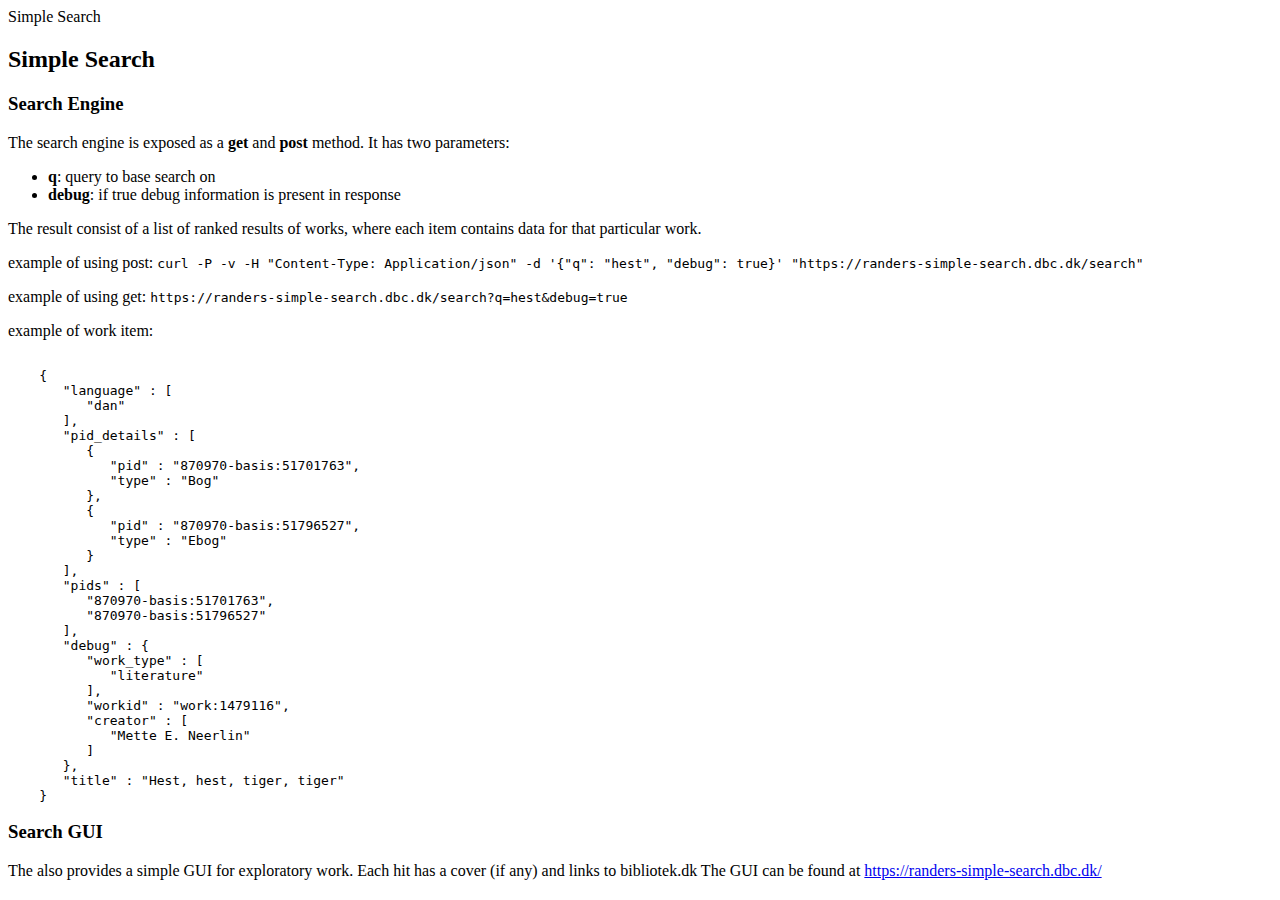
<file: src/simple_search/html/help.html>
<html>
  <head>Simple Search</head>
  <body>

    <h2>Simple Search</h2>

    <h3>Search Engine</h3>

    <p>The search engine is exposed as a <b>get</b> and <b>post</b> method. It has two parameters:</p>

<ul>
<li><b>q</b>: query to base search on</li>
<li><b>debug</b>: if true debug information is present in response</li>
</ul>
<p>The result consist of a list of ranked results of works, where each item contains data for that particular work.
</p>

<p>example of using post:
<code>
    curl -P -v -H "Content-Type: Application/json" -d '{"q": "hest", "debug": true}' "https://randers-simple-search.dbc.dk/search"
</code></p>

<p>example of using get:
<code>
    https://randers-simple-search.dbc.dk/search?q=hest&debug=true
</code></p>

example of work item:
<pre><code>
    {
       "language" : [
          "dan"
       ],
       "pid_details" : [
          {
             "pid" : "870970-basis:51701763",
             "type" : "Bog"
          },
          {
             "pid" : "870970-basis:51796527",
             "type" : "Ebog"
          }
       ],
       "pids" : [
          "870970-basis:51701763",
          "870970-basis:51796527"
       ],
       "debug" : {
          "work_type" : [
             "literature"
          ],
          "workid" : "work:1479116",
          "creator" : [
             "Mette E. Neerlin"
          ]
       },
       "title" : "Hest, hest, tiger, tiger"
    }
</code></pre>

    <h3>Search GUI</h3>

<p>The also provides a simple GUI for exploratory work. Each hit has a cover (if any) and links to <a hraf="https://bibliotek.dk/">bibliotek.dk</a>
    The GUI can be found at <a href="https://randers-simple-search.dbc.dk/">https://randers-simple-search.dbc.dk/</a></p>

  </body>
</html>
</file>
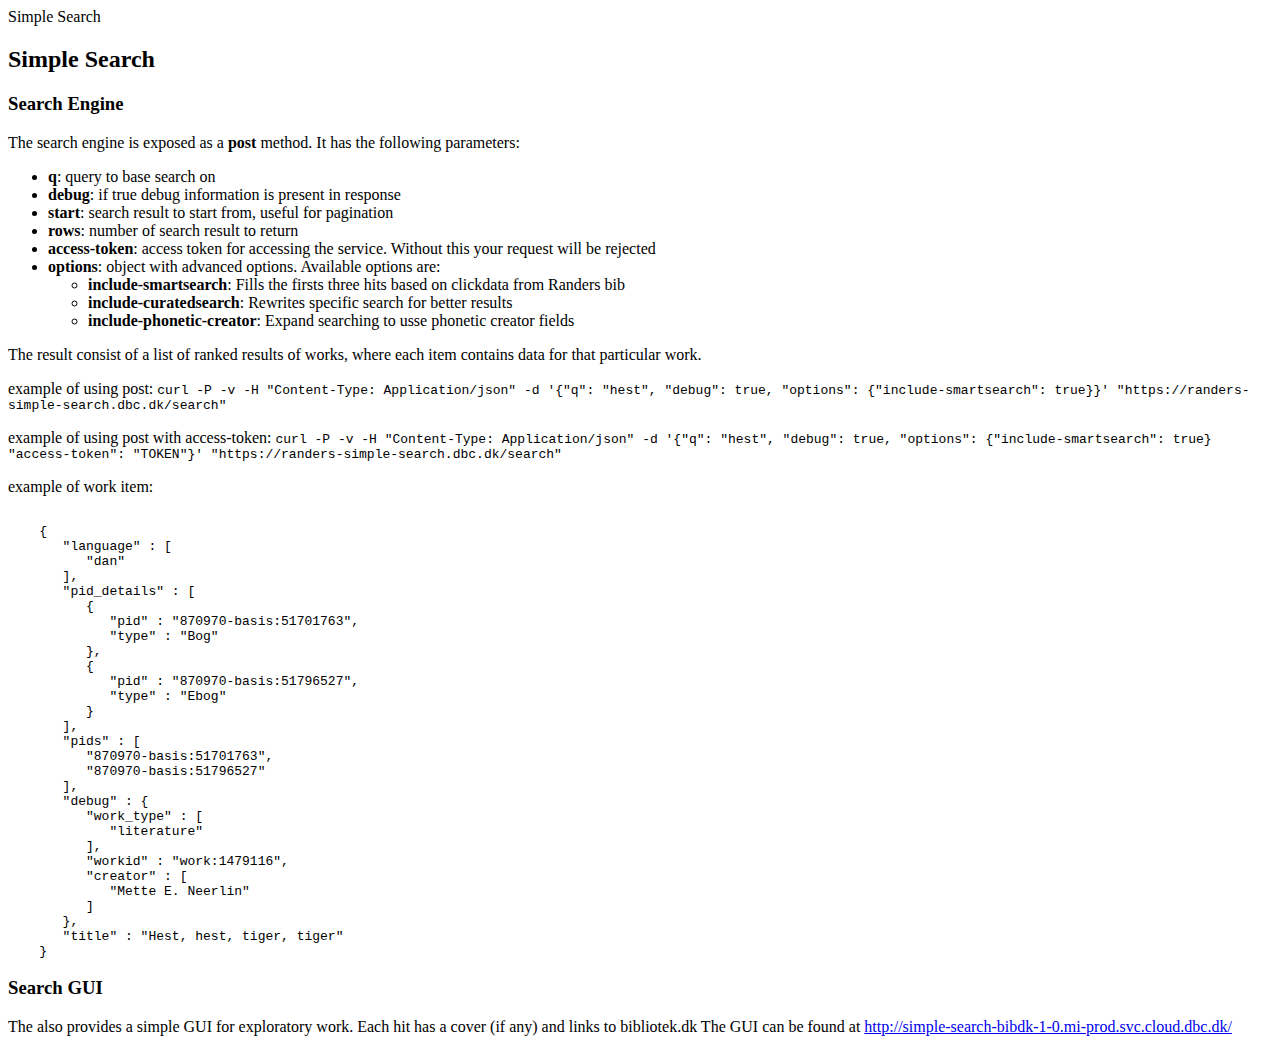
<file: src/simple_search/data/html/help.html>
<html>
  <head>Simple Search</head>
  <body>

    <h2>Simple Search</h2>

    <h3>Search Engine</h3>

    <p>The search engine is exposed as a <b>post</b> method. It has the following parameters:</p>

<ul>
<li><b>q</b>: query to base search on</li>
<li><b>debug</b>: if true debug information is present in response</li>
<li><b>start</b>: search result to start from, useful for pagination</li>
<li><b>rows</b>: number of search result to return</li>
<li><b>access-token</b>: access token for accessing the service. Without this your request will be rejected</li>
<li><b>options</b>: object with advanced options. Available options are:
  <ul>
    <li><b>include-smartsearch</b>: Fills the firsts three hits based on clickdata from Randers bib</li>
    <li><b>include-curatedsearch</b>: Rewrites specific search for better results</li>
    <li><b>include-phonetic-creator</b>: Expand searching to usse phonetic creator fields</li>
    </ul>

</li>
</ul>
<p>The result consist of a list of ranked results of works, where each item contains data for that particular work.
</p>

<p>example of using post:
<code>
    curl -P -v -H "Content-Type: Application/json" -d '{"q": "hest", "debug": true, "options": {"include-smartsearch": true}}' "https://randers-simple-search.dbc.dk/search"
</code></p>

<p>example of using post with access-token:
<code>
    curl -P -v -H "Content-Type: Application/json" -d '{"q": "hest", "debug": true, "options": {"include-smartsearch": true} "access-token": "TOKEN"}' "https://randers-simple-search.dbc.dk/search"
</code></p>

example of work item:
<pre><code>
    {
       "language" : [
          "dan"
       ],
       "pid_details" : [
          {
             "pid" : "870970-basis:51701763",
             "type" : "Bog"
          },
          {
             "pid" : "870970-basis:51796527",
             "type" : "Ebog"
          }
       ],
       "pids" : [
          "870970-basis:51701763",
          "870970-basis:51796527"
       ],
       "debug" : {
          "work_type" : [
             "literature"
          ],
          "workid" : "work:1479116",
          "creator" : [
             "Mette E. Neerlin"
          ]
       },
       "title" : "Hest, hest, tiger, tiger"
    }
</code></pre>

    <h3>Search GUI</h3>

<p>The also provides a simple GUI for exploratory work. Each hit has a cover (if any) and links to <a hraf="https://bibliotek.dk/">bibliotek.dk</a>
    The GUI can be found at <a href="http://simple-search-bibdk-1-0.mi-prod.svc.cloud.dbc.dk/">http://simple-search-bibdk-1-0.mi-prod.svc.cloud.dbc.dk/</a></p>

  </body>
</html>
</file>
